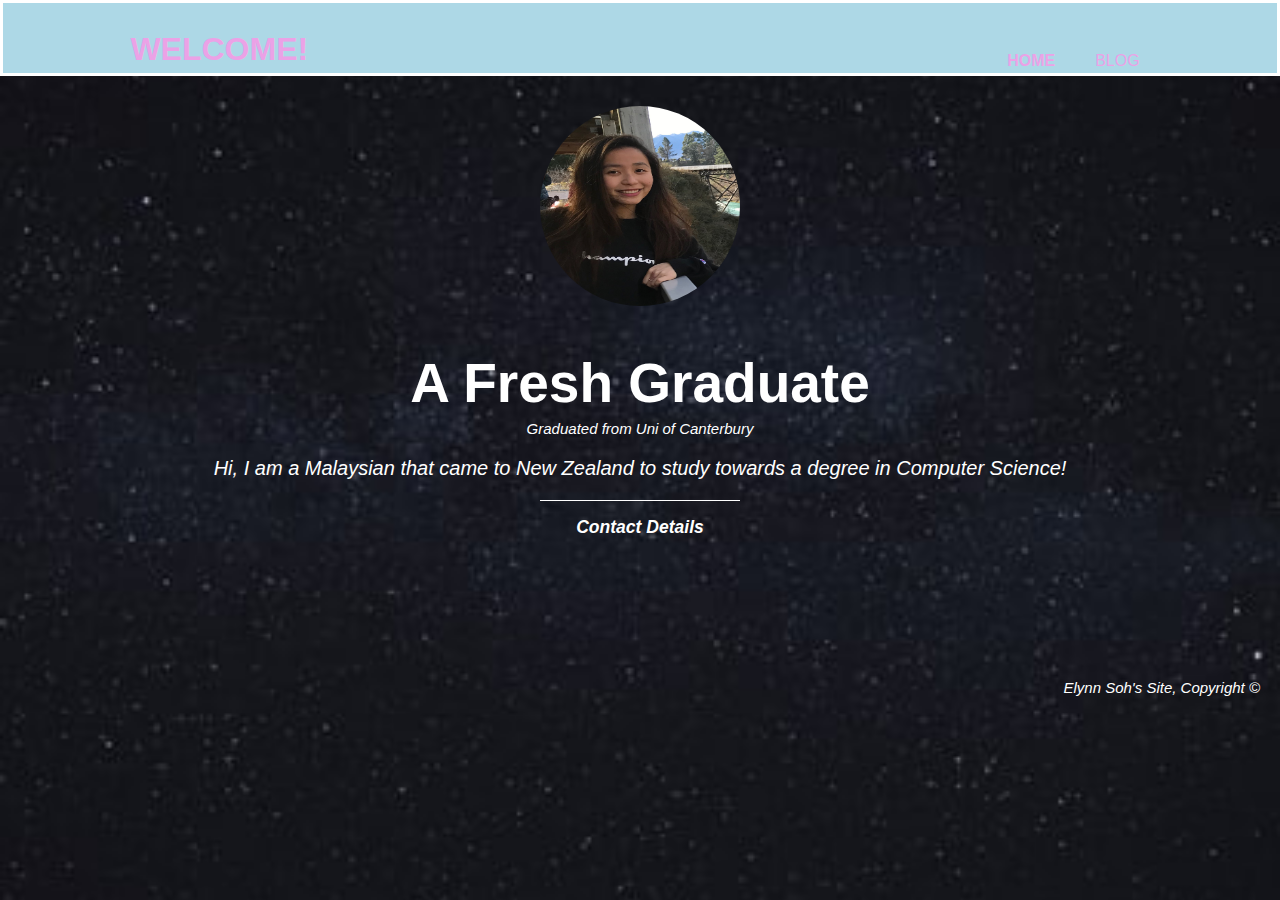
<file: index.html>
<DOCTYPE html>
<html>
	<head>
		<meta charset="UTF-8">
		<meta name="viewport" content="width=device-width">
		<meta name="description" content="Welcome!">
		<meta name="keywords" content="elynnnlye, elynn, elynnsoh">
		<meta name="author" content="Elynn Soh">
		<title>Elynn's Site</title>
		<link rel="stylesheet" type="text/css" href="css/main.css">
		<link rel="stylesheet" href="https://use.fontawesome.com/releases/v5.4.1/css/all.css" integrity="sha384-5sAR7xN1Nv6T6+dT2mhtzEpVJvfS3NScPQTrOxhwjIuvcA67KV2R5Jz6kr4abQsz" crossorigin="anonymous">
	
    </head>
	<body>

		<header>
			<div class="container">
				<div id="branding">
					<a href="https://elynnnnyle.github.io/"><h1><span class="highlight">Welcome!</span></h1></a>
				</div>
                
				<nav>
					<ul>
						<li class="current"><a href="https://elynnnnyle.github.io/">Home</a></li>
						<li><a href="https://elynnnnyle.github.io/blog">Blog</a></li>
					</ul>
				<nav>
			</div>
		</header>

		<section id="showcase">
			<div class="container">
                <img src="img/profile.jpg" class="prof-pic">
				<h1>A Fresh Graduate</h1>
				<div id="h7"><i>Graduated from Uni of Canterbury</div>
				<p> Hi, I am a Malaysian that came to New Zealand to study towards a degree in Computer Science!</p> 
			</div>
            <div class="line-break1"></div>
            <h3>Contact Details</h3>
            <div class="social-icons">
                <a href="https://www.instagram.com/elynnsje/"><i class="fab fa-instagram"></i></a>
                <a href="https://github.com/elynnnnyle"><i class="fab fa-github"></i></a>
                <a href="mailto:elynnsoh97@gmail.com?subject=Enquiry"><i class="fas fa-at"></i></a>
            </div>
		</section>


		<footer>
			<p>Elynn Soh's Site, Copyright &copy;</p>
		</footer>

	</body>
</html>
</file>
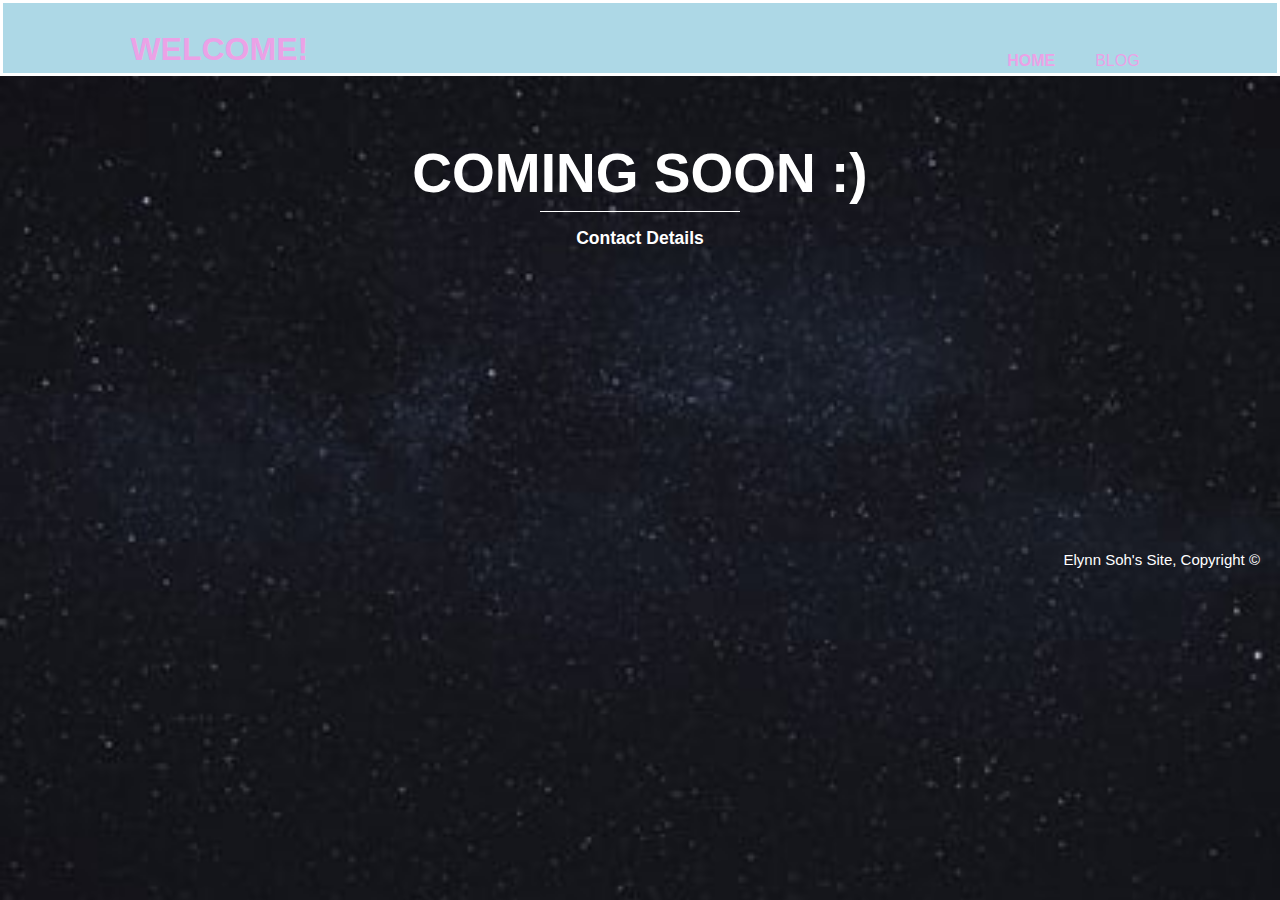
<file: blog.html>
<DOCTYPE html>
<html>
	<head>
		<meta charset="UTF-8">
		<meta name="viewport" content="width=device-width">
		<meta name="description" content="Welcome!">
		<meta name="keywords" content="elynnnlye, elynn, elynnsoh">
		<meta name="author" content="Elynn Soh">
		<title>Elynn's Site</title>
		<link rel="stylesheet" type="text/css" href="css/main.css">
		<link rel="stylesheet" href="https://use.fontawesome.com/releases/v5.4.1/css/all.css" integrity="sha384-5sAR7xN1Nv6T6+dT2mhtzEpVJvfS3NScPQTrOxhwjIuvcA67KV2R5Jz6kr4abQsz" crossorigin="anonymous">
	
    </head>
	<body>

		<header>
			<div class="container">
				<div id="branding">
					<a href="https://elynnnnyle.github.io/"><h1><span class="highlight">Welcome!</span></h1></a>
				</div>
                
				<nav>
					<ul>
						<li class="current"><a href="https://elynnnnyle.github.io/">Home</a></li>
						<li><a href="https://elynnnnyle.github.io/blog">Blog</a></li>
					</ul>
				<nav>
			</div>
		</header>

		<section id="showcase">
			<div class="container">
				<h1>COMING SOON :)</h1>
			</div>
            
            
            <div class="line-break1"></div>
            <h3>Contact Details</h3>
            <div class="social-icons">
                <a href="https://www.instagram.com/elynnsje/"><i class="fab fa-instagram"></i></a>
                <a href="https://github.com/elynnnnyle"><i class="fab fa-github"></i></a>
                <a href="mailto:elynnsoh97@gmail.com?subject=Enquiry"><i class="fas fa-at"></i></a>
            </div>
            
            
		</section>


		<footer>
			<p>Elynn Soh's Site, Copyright &copy;</p>
		</footer>

	</body>
</html>
</file>
<file: css/main.css>
html {
	background: url(../img/background.jpeg) no-repeat;
	-webkit-background-size: cover;
	-moz-background-size: cover;
 	-o-background-size: cover;
 	background-size: cover;
	font-family: "Helvetica Neue", sans-serif;
	min-height: 50%;
}

body {
	font: 15px/1 Arial, Helvetica, sans-serif;
	padding: 0;
	margin: 0;
	min-height: 100%;
	min-width: 100%;
}

a {
	color: white;
}

p {
	line-height: 1.2;
}

header {
	color: white;
    border-style: solid;
    background-color: lightblue;
	padding-top: 30px;
	min-height: 40px;
}

header a {
	color: #eba2e6;
	text-decoration: none;
	text-transform: uppercase;
	font-size: 16px;
}

ul {
	margin: 0;
	padding: 0;
    
}

header li {
	float: left;
	display: inline;
	padding-left: 20px;
	margin-right: 10px;
	margin-left: 10px;
    
}

header #branding {
	float: left;
}

header #branding h1 {
	margin: 0;
}

header nav {
	float: right;
	margin-top: 20px;

}

header .highlight, header .current a {
	color: #eba2e6;
	font-weight: bold;
}

header a:hover {
	color: #cccccc;
	font-weight: bold;
}



footer {
	position: relative;
	color: white;
	padding: 20px;
	margin-top: 20px;
	text-align: right;
}


/* IDs */

#showcase {
	min-height: 400px;
	margin-top: 20px;
	text-align: center;
	color: white;
}

#showcase h1 {
	margin-top: 50px;
	font-size: 55px;
	margin-bottom: 10px;
}

#showcase p {
	font-size: 20px;
}



/* Classes */

.container {
	width: 80%;
	margin: auto;
	overflow: hidden;
}

.button1 {
	height: 25px;
	width: auto;
	border: 0;
	padding-left: 20px;
	padding-right: 20px;
}

.social-icons {
	font-size: 50px;
	text-align: center;
	padding: 10px;
}

.social-icons a {
	color: blue;
	padding: 20px;
}

.prof-pic {
	border-radius: 100%;
	height: 200px;
	width: 200px;
	margin-top: 10px;
}

.line-break {
	width: 500px;
	border-top: 1px solid white;
	margin: 0 auto;
}

.line-break1 {
	width: 200px;
	border-top: 1px solid white;
	margin: 0 auto;
}
</file>
